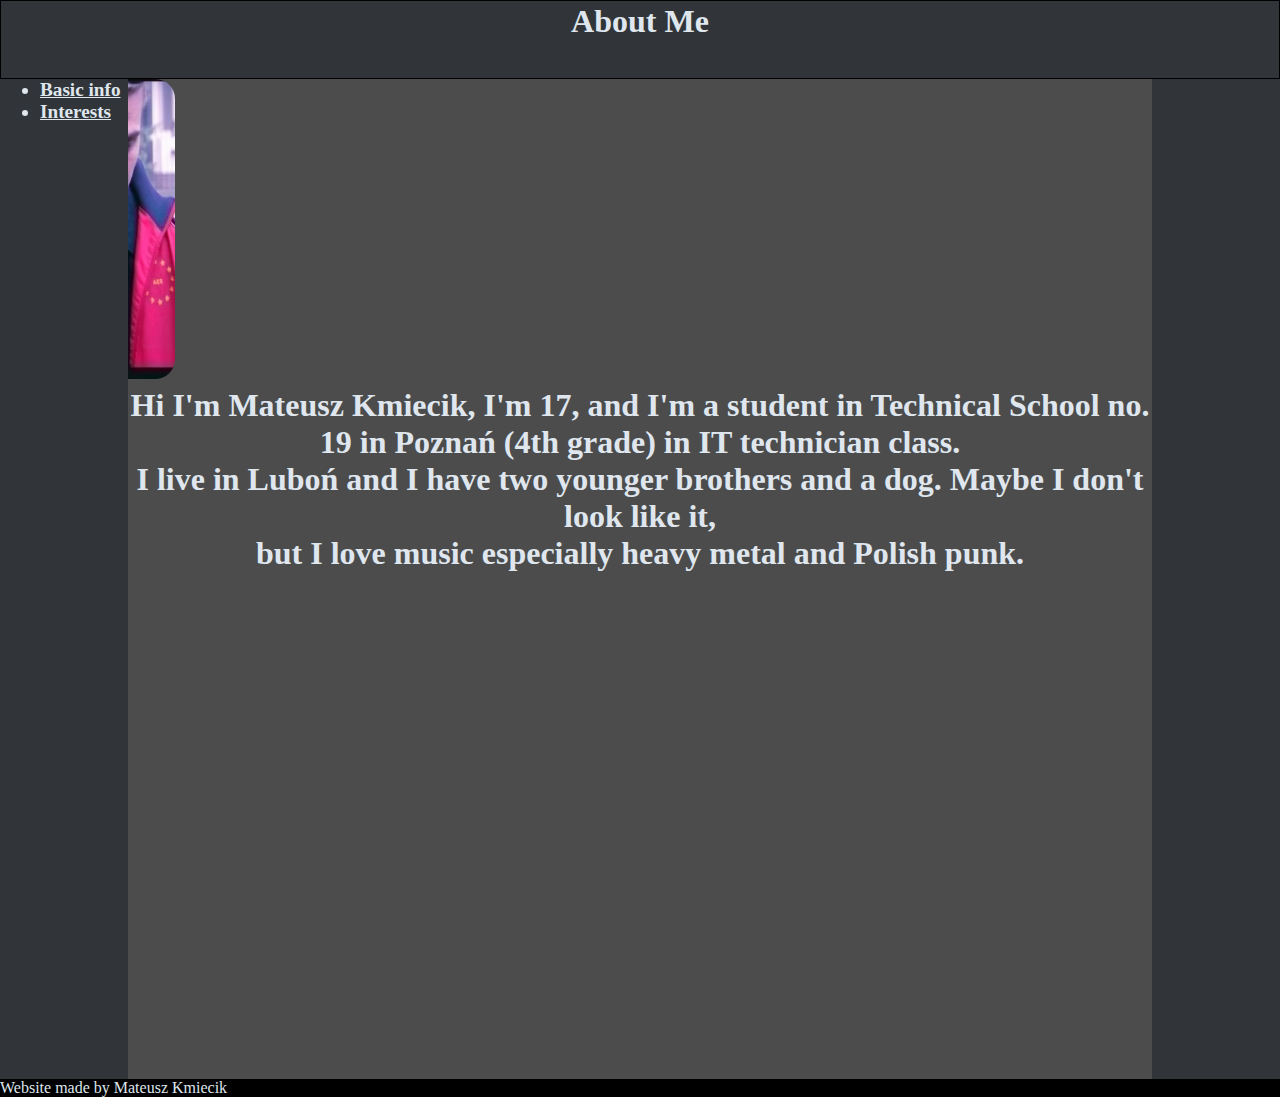
<file: index.html>
<!DOCTYPE html>
<html lang="en">
<head>
    <meta charset="UTF-8">
    <meta name="viewport" content="width=device-width, initial-scale=1.0">
    <title>Mateusz Kmiecik</title>
    <link rel="stylesheet" href="css.css">
</head>
<body>
<header><h1>About Me</h1></header>
<section class="lewy">
<ul>
    <!-- <li><label><a href="stronazaw.html">Homepage</a></label></li> -->
    <li><label><a href="index.html">Basic info</a></label></li>
    <li><label><a href="int.html">Interests</a></label></li>
</ul>
</section>
<section class="mid">
    <center>
        <marquee  direction="right">
            <img src='me.jpg' style='height:300px;width:400px;border-radius: 20px;'/> 
            <img src='me2.jpg' style='height:300px;width:400px;border-radius: 20px;padding-left: 2px;'/>
            <img src='me3.jpg' style='height:300px;width:400px;border-radius: 20px;padding-left: 2px;'/>
            <img src='me4.jpg' style='height:300px;width:400px;border-radius: 20px;padding-left: 2px;'/>
        </marquee>
        <h1>Hi I'm Mateusz Kmiecik, I'm 17, and I'm a student in Technical School no. 19 in Poznań (4th grade) in IT technician class. <br>
        I live in Luboń and I have two younger brothers and a dog. Maybe I don't look like it,<br> but I love music especially heavy metal and Polish punk. </h1>
    </center>
</section>
<section class="prawy"></section>
<footer><p>Website made by Mateusz Kmiecik</p></footer>
</body>
<script>

</script>
</html>
</file>
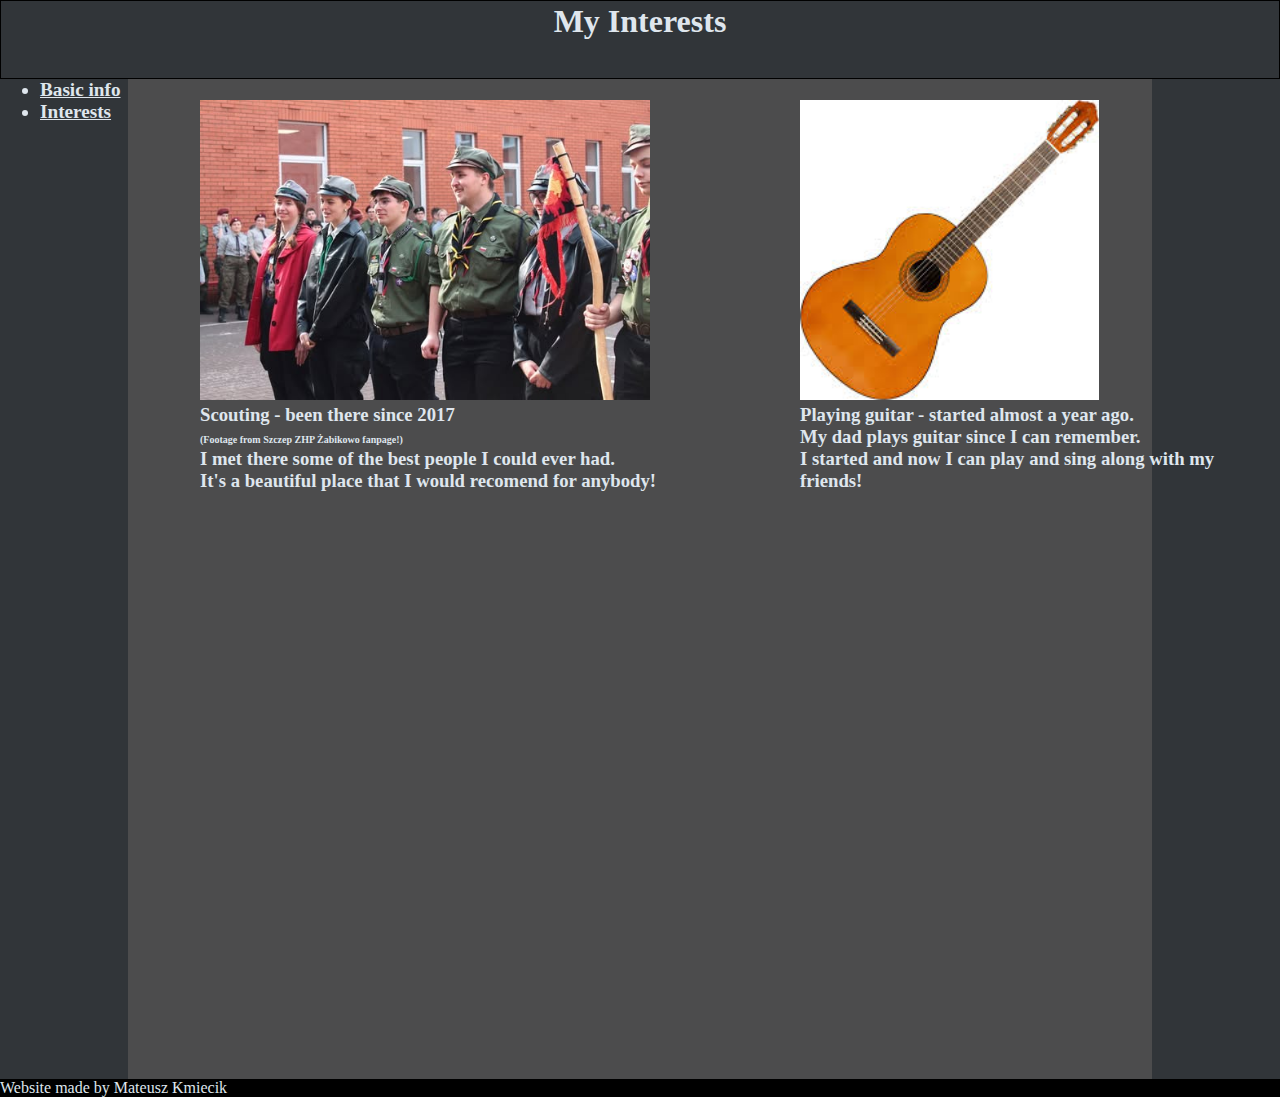
<file: int.html>
<!DOCTYPE html>
<html lang="en">
<head>
    <meta charset="UTF-8">
    <meta name="viewport" content="width=device-width, initial-scale=1.0">
    <title>Mateusz Kmiecik</title>
    <link rel="stylesheet" href="css.css">
</head>
<body>
<header><h1>My Interests</h1></header>
<section class="lewy">
<ul>
    <!-- <li><label><a href="stronazaw.html">Homepage</a></label></li> -->
    <li><label><a href="index.html">Basic info</a></label></li>
    <li><label><a href="int.html">Interests</a></label></li>
</ul>
</section>
<section class="mid">
<div style="position: absolute;left: 200px;top: 100px;">
    <img src="zapelu.jpg" style="height: 300px;"> <br><h3>Scouting - been there since 2017 
        <br><b style="font-size: 10px;">(Footage from Szczep ZHP Żabikowo fanpage!)</b>
    <br>I met there some of the best people I could ever had. <br>It's a beautiful place that I would recomend for anybody! </h3>
</div>
<div style="position: absolute;left: 800px;top: 100px;">
    <img src="gitar.jpg" style="height: 300px;"> <br> <h3>Playing guitar - started almost a year ago. 
        <br>My dad plays guitar since I can remember. <br>I started and now I can play and sing along with my friends!  </h3>
</div>
<div style="position: absolute;left: 1300px;top: 100px;">
    <img src="comp.jpg" style="height: 300px;"> <br> <h3>Playing computer games <br>Now I don't play too much but I always did. <br> And will allways remember it!</h3>
</div>
</section>
<section class="prawy"></section>
<footer><p>Website made by Mateusz Kmiecik</p></footer>
</body>
<script>

</script>
</html>
</file>
<file: css.css>
*{
    margin: 0;
    color:#DFE6ED;
    
}
header{
    text-align: center;
    font-weight: bold;
    background-color: #313539;
    height: 75px;
    padding-top: 2px;
    border: 1px solid black;
}
.lewy,.prawy{
    float: left;
    background-color: #313539;
    height: 1000px;
    width: 10%;
    font-weight: bolder;
    font-size: larger;
    /* padding: 2px; */

}
.mid{
    background-color: #4C4C4D;
    height: 1000px;
    width: 80%;
    float: left;
}
footer{
    background-color: black;
}
li:hover,a:hover{
    text-decoration: underline;
    color: blue;

}
</file>
